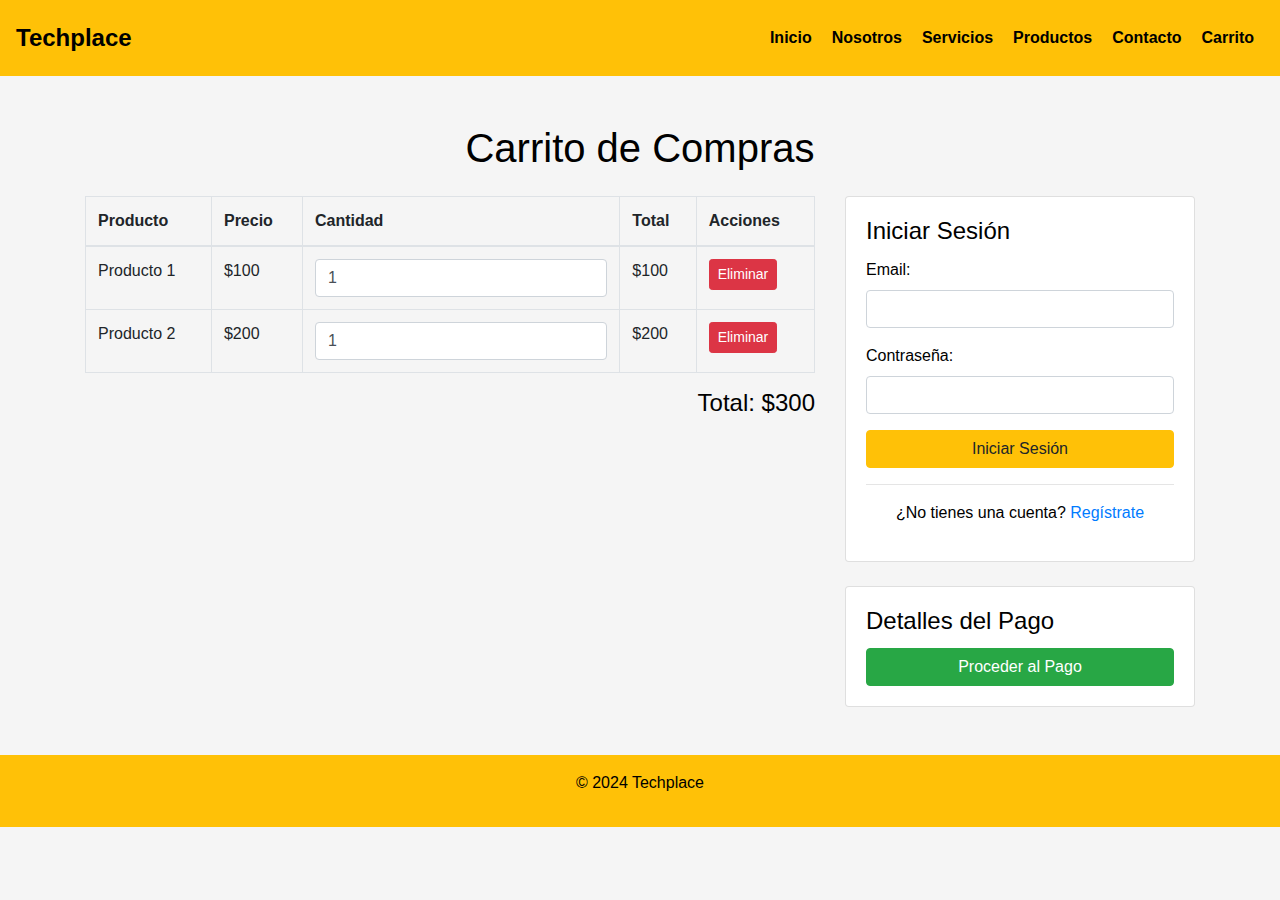
<file: html/carrito.html>
<!DOCTYPE html>
<html lang="es">
<head>
    <meta charset="UTF-8">
    <meta name="viewport" content="width=device-width, initial-scale=1.0">
    <title>Techplace - Carrito de Compras</title>
    <link rel="stylesheet" href="https://stackpath.bootstrapcdn.com/bootstrap/4.5.2/css/bootstrap.min.css">
    <link rel="stylesheet" href="../css/styles.css">
</head>
<body>
    <header class="d-flex justify-content-between align-items-center p-3 bg-warning">
        <div class="logo font-weight-bold">Techplace</div>
        <nav>
            <ul class="nav">
                <li class="nav-item"><a class="nav-link" href="../index.html">Inicio</a></li>
                <li class="nav-item"><a class="nav-link" href="nosotros.html">Nosotros</a></li>
                <li class="nav-item"><a class="nav-link" href="servicios.html">Servicios</a></li>
                <li class="nav-item"><a class="nav-link" href="productos.html">Productos</a></li>
                <li class="nav-item"><a class="nav-link" href="contacto.html">Contacto</a></li>
                <li class="nav-item"><a class="nav-link" href="carrito.html">Carrito</a></li>
            </ul>
        </nav>
        <div class="menu-hamburguesa d-block d-lg-none" id="menuHamburguesa">
            ☰
        </div>
    </header>
    <main class="container mt-5">
        <h1 class="text-center mb-4">Carrito de Compras</h1>
        <div class="row">
            <div class="col-md-8">
                <table class="table table-bordered">
                    <thead>
                        <tr>
                            <th>Producto</th>
                            <th>Precio</th>
                            <th>Cantidad</th>
                            <th>Total</th>
                            <th>Acciones</th>
                        </tr>
                    </thead>
                    <tbody>
                        <tr>
                            <td>Producto 1</td>
                            <td>$100</td>
                            <td><input type="number" value="1" class="form-control"></td>
                            <td>$100</td>
                            <td><button class="btn btn-danger btn-sm">Eliminar</button></td>
                        </tr>
                        <tr>
                            <td>Producto 2</td>
                            <td>$200</td>
                            <td><input type="number" value="1" class="form-control"></td>
                            <td>$200</td>
                            <td><button class="btn btn-danger btn-sm">Eliminar</button></td>
                        </tr>
                    </tbody>
                </table>
                <div class="text-right">
                    <h4>Total: $300</h4>
                </div>
            </div>
            <div class="col-md-4">
                <div class="card">
                    <div class="card-body">
                        <h4 class="card-title">Iniciar Sesión</h4>
                        <form id="login-form" action="#" method="post">
                            <div class="form-group">
                                <label for="email">Email:</label>
                                <input type="email" class="form-control" id="email" name="email" required>
                            </div>
                            <div class="form-group">
                                <label for="password">Contraseña:</label>
                                <input type="password" class="form-control" id="password" name="password" required>
                            </div>
                            <button type="submit" class="btn btn-warning btn-block">Iniciar Sesión</button>
                        </form>
                        <hr>
                        <p class="text-center">¿No tienes una cuenta? <a href="#">Regístrate</a></p>
                    </div>
                </div>
                <div class="card mt-4">
                    <div class="card-body">
                        <h4 class="card-title">Detalles del Pago</h4>
                        <button class="btn btn-success btn-block">Proceder al Pago</button>
                    </div>
                </div>
            </div>
        </div>
    </main>
    <footer class="bg-warning text-center py-3 mt-5">
        <p>&copy; 2024 Techplace</p>
    </footer>
    <script src="https://code.jquery.com/jquery-3.5.1.slim.min.js"></script>
    <script src="https://cdn.jsdelivr.net/npm/@popperjs/core@2.9.2/dist/umd/popper.min.js"></script>
    <script src="https://stackpath.bootstrapcdn.com/bootstrap/4.5.2/js/bootstrap.min.js"></script>
    <script src="../js/script.js"></script>
</body>
</html>
</file>
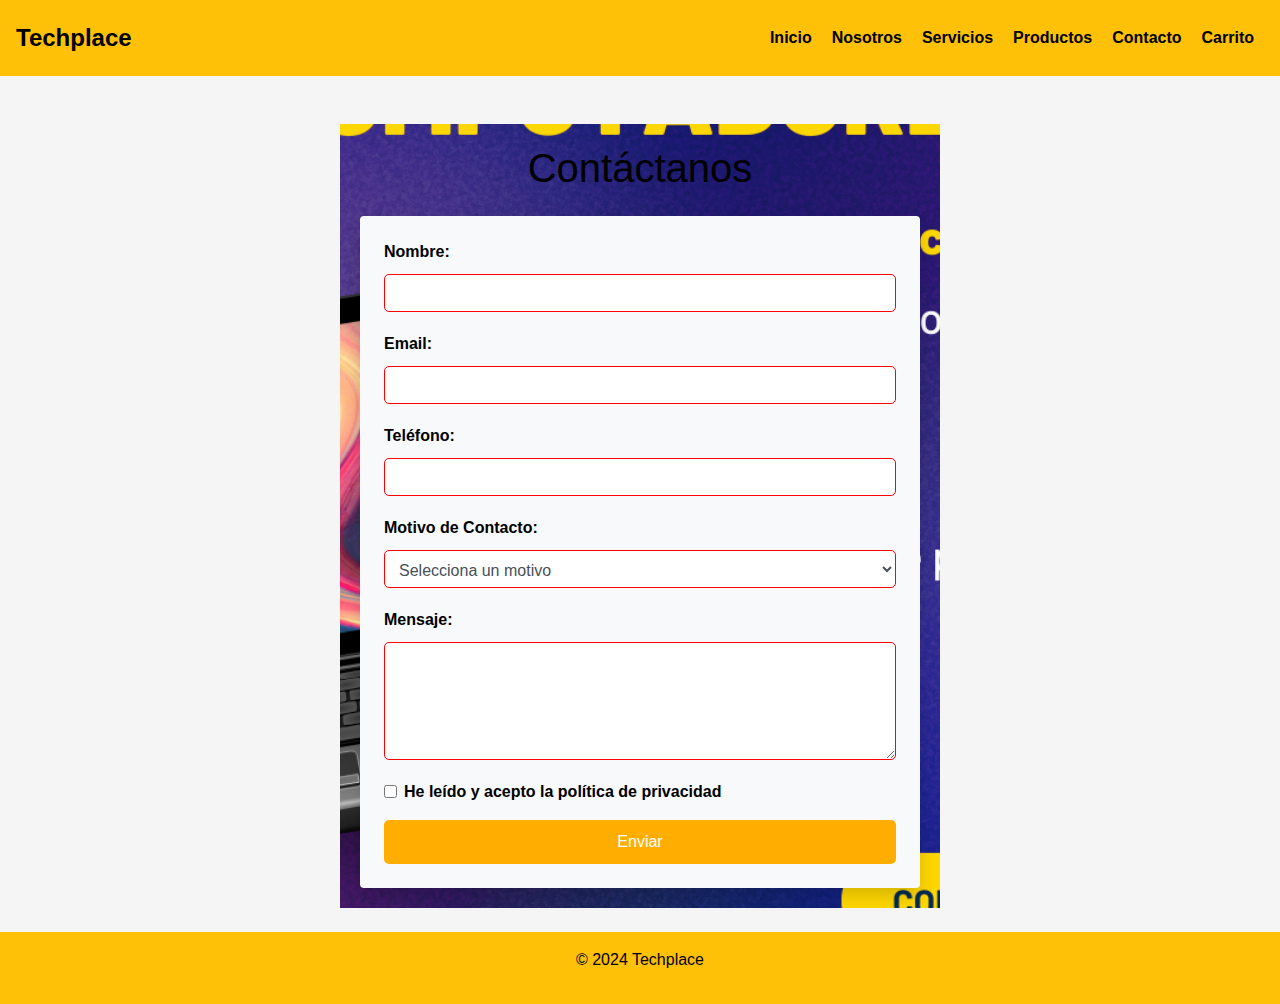
<file: html/contacto.html>
<!DOCTYPE html>
<html lang="es">
<head>
    <meta charset="UTF-8">
    <meta name="viewport" content="width=device-width, initial-scale=1.0">
    <title>Techplace - Contacto</title>
    <link rel="stylesheet" href="https://stackpath.bootstrapcdn.com/bootstrap/4.5.2/css/bootstrap.min.css">
    <link rel="stylesheet" href="../css/styles.css">
</head>
<body>
    <header class="bg-warning p-3 d-flex justify-content-between align-items-center">
        <div class="logo">Techplace</div>
        <nav class="d-none d-md-block">
            <ul class="nav">
                <li class="nav-item"><a class="nav-link" href="../index.html">Inicio</a></li>
                <li class="nav-item"><a class="nav-link" href="nosotros.html">Nosotros</a></li>
                <li class="nav-item"><a class="nav-link" href="servicios.html">Servicios</a></li>
                <li class="nav-item"><a class="nav-link" href="productos.html">Productos</a></li>
                <li class="nav-item"><a class="nav-link" href="contacto.html">Contacto</a></li>
                <li class="nav-item"><a class="nav-link" href="carrito.html">Carrito</a></li>
            </ul>
        </nav>
        <div class="menu-hamburguesa d-block d-md-none" id="menuHamburguesa">
            ☰
        </div>
    </header>
    <nav class="d-md-none">
        <ul class="nav flex-column d-none" id="mobileMenu">
            <li class="nav-item"><a class="nav-link" href="../index.html">Inicio</a></li>
            <li class="nav-item"><a class="nav-link" href="nosotros.html">Nosotros</a></li>
            <li class="nav-item"><a class="nav-link" href="servicios.html">Servicios</a></li>
            <li class="nav-item"><a class="nav-link" href="productos.html">Productos</a></li>
            <li class="nav-item"><a class="nav-link" href="contacto.html">Contacto</a></li>
            <li class="nav-item"><a class="nav-link" href="carrito.html">Carrito</a></li>
        </ul>
    </nav>
    <main class="contacto-main container mt-5">
        <h1 class="text-center mb-4">Contáctanos</h1>
        <div class="background-image">
            <div class="contacto-form-container p-4 bg-light rounded shadow">
                <form id="contact-form" action="#" method="post">
                    <div class="form-group">
                        <label for="nombre">Nombre:</label>
                        <input type="text" class="form-control" id="nombre" name="nombre" required>
                    </div>
                    <div class="form-group">
                        <label for="email">Email:</label>
                        <input type="email" class="form-control" id="email" name="email" required>
                    </div>
                    <div class="form-group">
                        <label for="telefono">Teléfono:</label>
                        <input type="tel" class="form-control" id="telefono" name="telefono" required>
                    </div>
                    <div class="form-group">
                        <label for="motivo">Motivo de Contacto:</label>
                        <select class="form-control" id="motivo" name="motivo" required>
                            <option value="">Selecciona un motivo</option>
                            <option value="Consulta">Consulta</option>
                            <option value="Soporte">Soporte</option>
                            <option value="Comentarios">Comentarios</option>
                        </select>
                    </div>
                    <div class="form-group">
                        <label for="mensaje">Mensaje:</label>
                        <textarea class="form-control" id="mensaje" name="mensaje" rows="4" required></textarea>
                    </div>
                    <div class="form-check mb-3">
                        <input type="checkbox" class="form-check-input" id="politica" name="politica" required>
                        <label class="form-check-label" for="politica">He leído y acepto la política de privacidad</label>
                    </div>
                    <button type="submit" class="btn btn-warning btn-block">Enviar</button>
                </form>
            </div>
    </div>        
    </main>
    <footer class="bg-warning text-center p-3 mt-4">
        <p>&copy; 2024 Techplace</p>
    </footer>
    <script src="https://code.jquery.com/jquery-3.5.1.slim.min.js"></script>
    <script src="https://cdn.jsdelivr.net/npm/@popperjs/core@2.5.4/dist/umd/popper.min.js"></script>
    <script src="https://stackpath.bootstrapcdn.com/bootstrap/4.5.2/js/bootstrap.min.js"></script>
    <script src="../js/script.js"></script>
</body>
</html>
</file>
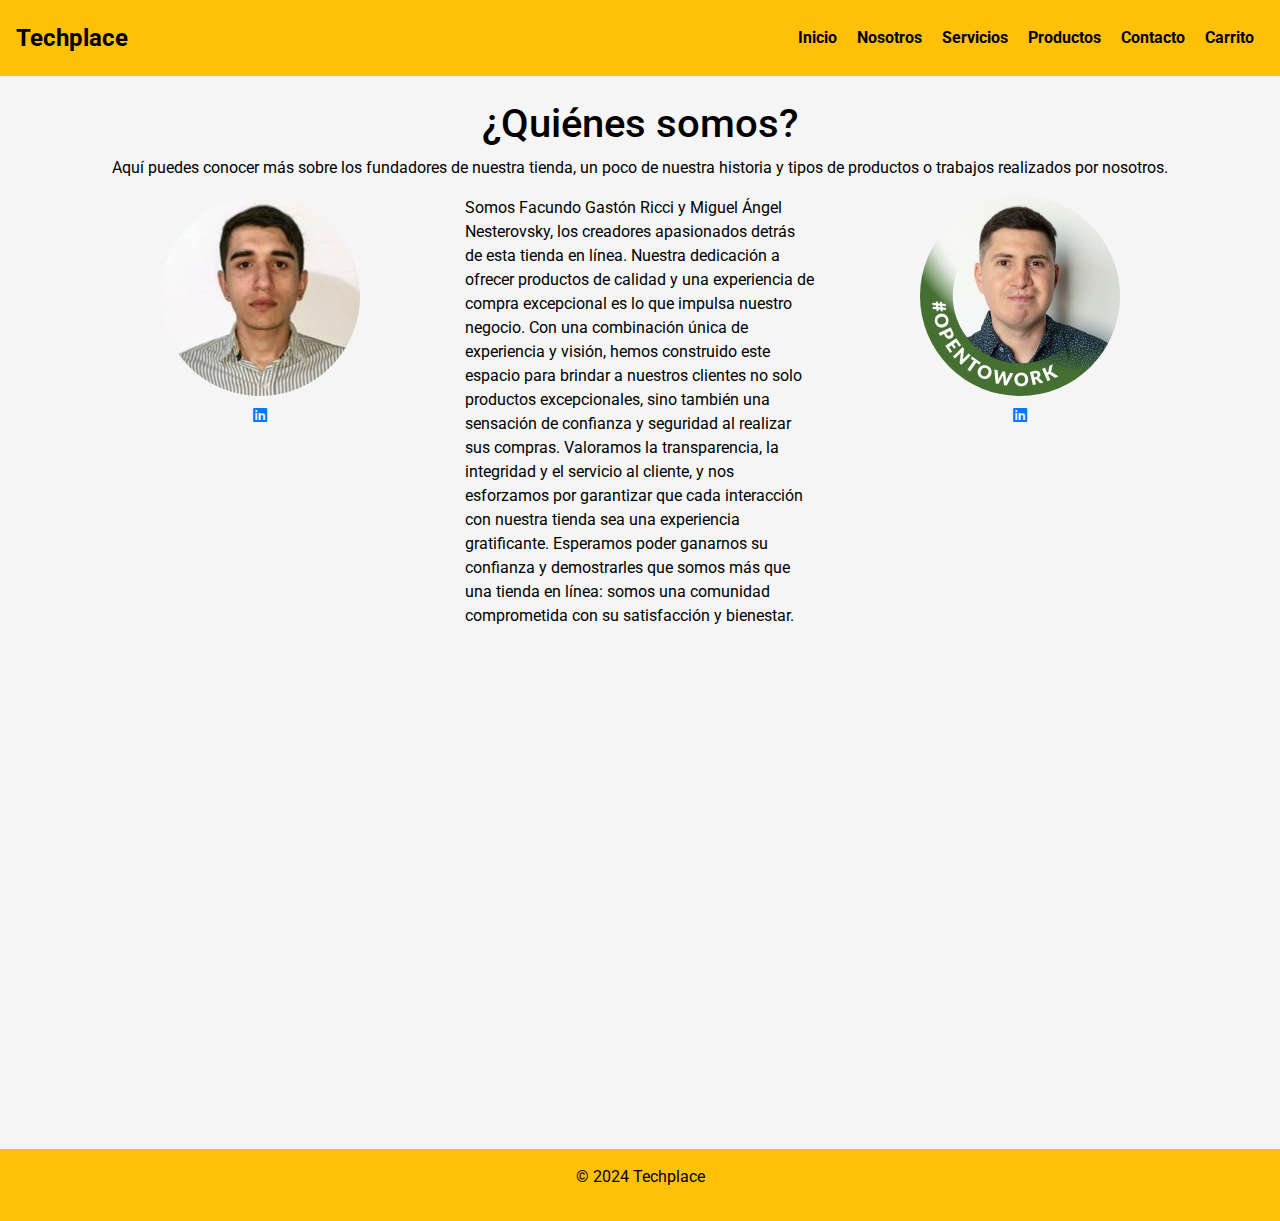
<file: html/nosotros.html>
<!DOCTYPE html>
<html lang="es">
<head>
        <meta charset="UTF-8">
        <meta name="viewport" content="width=device-width, initial-scale=1.0">
        <title>Techplace</title>
        <link rel="stylesheet" href="https://stackpath.bootstrapcdn.com/bootstrap/4.5.2/css/bootstrap.min.css">
        <link rel="stylesheet" href="../css/styles.css">
        <link rel="stylesheet" href="https://cdnjs.cloudflare.com/ajax/libs/font-awesome/5.15.4/css/all.min.css">
        <link rel="preconnect" href="https://fonts.gstatic.com">
        <link href="https://fonts.googleapis.com/css2?family=Roboto:wght@400;700&display=swap" rel="stylesheet">
<body>
    <header class="bg-warning p-3 d-flex justify-content-between align-items-center">
        <div class="logo">Techplace</div>
        <nav class="d-none d-md-block">
            <ul class="nav">
                <li class="nav-item"><a class="nav-link" href="../index.html">Inicio</a></li>
                <li class="nav-item"><a class="nav-link" href="#">Nosotros</a></li>
                <li class="nav-item"><a class="nav-link" href="servicios.html">Servicios</a></li>
                <li class="nav-item"><a class="nav-link" href="productos.html">Productos</a></li>
                <li class="nav-item"><a class="nav-link" href="contacto.html">Contacto</a></li>
                <li class="nav-item"><a class="nav-link" href="carrito.html">Carrito</a></li>
            </ul>
        </nav>
        <div class="menu-hamburguesa d-block d-md-none" id="menuHamburguesa">
            ☰
        </div>
    </header>
    <nav class="d-md-none">
        <ul class="nav flex-column" id="mobileMenu">
            <li class="nav-item"><a class="nav-link" href="../index.html">Inicio</a></li>
            <li class="nav-item"><a class="nav-link" href="#">Nosotros</a></li>
            <li class="nav-item"><a class="nav-link" href="servicios.html">Servicios</a></li>
            <li class="nav-item"><a class="nav-link" href="productos.html">Productos</a></li>
            <li class="nav-item"><a class="nav-link" href="contacto.html">Contacto</a></li>
            <li class="nav-item"><a class="nav-link" href="carrito.html">Carrito</a></li>
        </ul>
    </nav>
    <main class="container mt-4">
        <h1 class="text-center">¿Quiénes somos?</h1>
        <p class="text-center">Aquí puedes conocer más sobre los fundadores de nuestra tienda, un poco de nuestra historia y tipos de productos o trabajos realizados por nosotros.</p>
        <section class="row">
            <div class="col-md-4 text-center">
                <div class="perfil mb-3">
                    <img src="../img/perfil-facundo.png" alt="perfil-facundo" class="img-fluid rounded-circle">
                    <div class="linkedin-box mt-2">
                        <a href="https://www.linkedin.com/in/facundo-gaston-ricci-812761235/" target="_blank" class="linkedin-icon"><i class="fab fa-linkedin"></i></a>
                    </div>
                </div>
            </div>
            <div class="col-md-4">
                <p>Somos Facundo Gastón Ricci y Miguel Ángel Nesterovsky, los creadores apasionados detrás de esta tienda en línea. 
                    Nuestra dedicación a ofrecer productos de calidad y una experiencia de compra excepcional es lo que impulsa nuestro 
                    negocio. Con una combinación única de experiencia y visión, hemos construido este espacio para brindar a nuestros 
                    clientes no solo productos excepcionales, sino también una sensación de confianza y seguridad al realizar sus compras. 
                    Valoramos la transparencia, la integridad y el servicio al cliente, y nos esforzamos por garantizar que cada interacción 
                    con nuestra tienda sea una experiencia gratificante. Esperamos poder ganarnos su confianza y demostrarles que somos más 
                    que una tienda en línea: somos una comunidad comprometida con su satisfacción y bienestar.
                </p>
            </div>
            <div class="col-md-4 text-center">
                <div class="perfil mb-3">
                    <img src="../img/perfil-miguel.png" alt="perfil-miguel" class="img-fluid rounded-circle">
                    <div class="linkedin-box mt-2">
                        <a href="https://www.linkedin.com/in/miguel-angel-nesterovsky-a-18985b237/" target="_blank" class="linkedin-icon"><i class="fab fa-linkedin"></i></a>
                    </div>
                </div>
            </div>
        </section>
        <section class="google-maps mt-4">
            <div class="map-container">
                <iframe src="https://www.google.com/maps/embed?pb=!3m2!1ses-419!2sar!4v1716225688432!5m2!1ses-419!2sar!6m8!1m7!1sJbJNvodunB4BwZS0tOHhcw!2m2!1d-34.60295539340036!2d-58.38160467410462!3f176.0444545284881!4f-0.8624395405005316!5f0.7820865974627469" allowfullscreen="" loading="lazy" referrerpolicy="no-referrer-when-downgrade" class="w-100" height="450" frameborder="0" style="border:0;"></iframe>
            </div>
        </section>
    </main>
    <footer class="bg-warning text-center p-3 mt-4">
        <p>&copy; 2024 Techplace</p>
    </footer>
    <script src="https://code.jquery.com/jquery-3.5.1.slim.min.js"></script>
    <script src="https://cdn.jsdelivr.net/npm/@popperjs/core@2.5.4/dist/umd/popper.min.js"></script>
    <script src="https://stackpath.bootstrapcdn.com/bootstrap/4.5.2/js/bootstrap.min.js"></script>
    <script src="../js/script.js"></script>
</body>
</html>
</file>
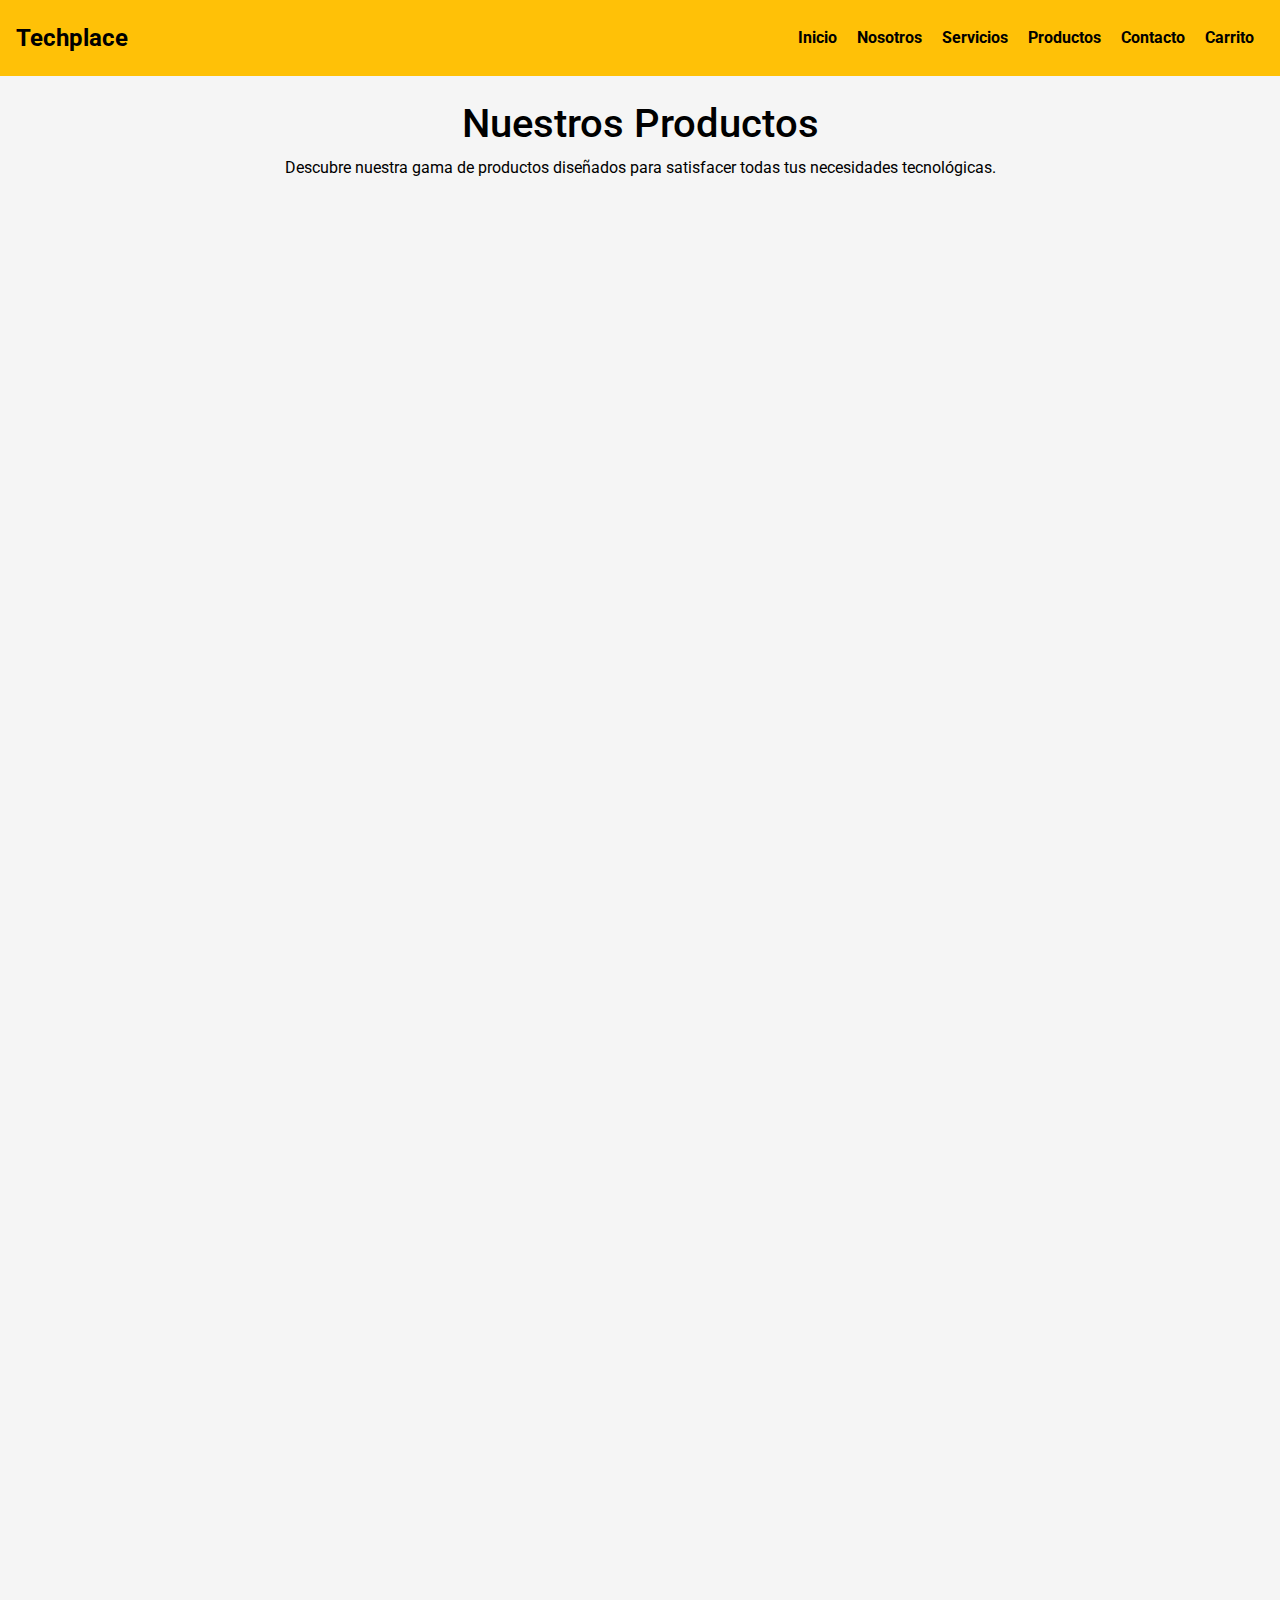
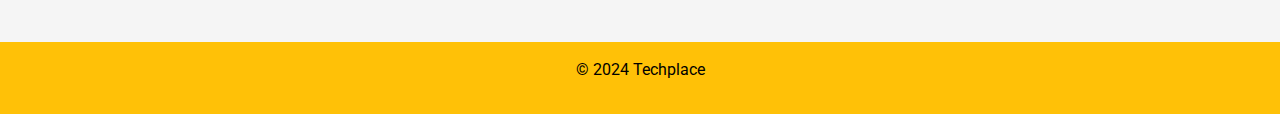
<file: html/productos.html>
<!DOCTYPE html>
<html lang="es">
<head>
    <meta charset="UTF-8">
    <meta name="viewport" content="width=device-width, initial-scale=1.0">
    <title>Productos - Techplace</title>
    <link rel="stylesheet" href="https://stackpath.bootstrapcdn.com/bootstrap/4.5.2/css/bootstrap.min.css">
    <link rel="stylesheet" href="../css/styles.css">
    <link rel="stylesheet" href="https://cdnjs.cloudflare.com/ajax/libs/font-awesome/5.15.4/css/all.min.css">
    <link rel="preconnect" href="https://fonts.gstatic.com">
    <link href="https://fonts.googleapis.com/css2?family=Roboto:wght@400;700&display=swap" rel="stylesheet">
</head>
<body>
    <header class="bg-warning p-3 d-flex justify-content-between align-items-center">
        <div class="logo">Techplace</div>
        <nav class="d-none d-md-block">
            <ul class="nav">
                <li class="nav-item"><a class="nav-link" href="../index.html">Inicio</a></li>
                <li class="nav-item"><a class="nav-link" href="nosotros.html">Nosotros</a></li>
                <li class="nav-item"><a class="nav-link" href="servicios.html">Servicios</a></li>
                <li class="nav-item"><a class="nav-link" href="#">Productos</a></li>
                <li class="nav-item"><a class="nav-link" href="contacto.html">Contacto</a></li>
                <li class="nav-item"><a class="nav-link" href="carrito.html">Carrito</a></li>
            </ul>
        </nav>
        <div class="menu-hamburguesa d-block d-md-none" id="menuHamburguesa">
            ☰
        </div>
    </header>
    <nav class="d-md-none">
        <ul class="nav flex-column d-none" id="mobileMenu">
            <li class="nav-item"><a class="nav-link" href="../index.html">Inicio</a></li>
            <li class="nav-item"><a class="nav-link" href="nosotros.html">Nosotros</a></li>
            <li class="nav-item"><a class="nav-link" href="servicios.html">Servicios</a></li>
            <li class="nav-item"><a class="nav-link" href="#">Productos</a></li>
            <li class="nav-item"><a class="nav-link" href="contacto.html">Contacto</a></li>
            <li class="nav-item"><a class="nav-link" href="carrito.html">Carrito</a></li>
        </ul>
    </nav>
    <main class="container mt-4">
        <h1 class="text-center">Nuestros Productos</h1>
        <p class="text-center">Descubre nuestra gama de productos diseñados para satisfacer todas tus necesidades tecnológicas.</p>
        <section class="row">
            <div class="col-md-4 producto fadeIn">
                <div class="card mb-4">
                    <img src="../img/amd-ryzen-9.jpg" class="card-img-top" alt="Producto 1">
                    <div class="card-body">
                        <h5 class="card-title">AMD Procesador de escritorio Ryzen™ 9 7900X3D</h5>
                        <p class="card-text">AMD Procesador de escritorio Ryzen™ 9 7900X3D de 12 núcleos y 24 hilos</p>
                        <a href="#" class="btn btn-warning">Comprar</a>
                    </div>
                </div>
            </div>
            <div class="col-md-4 producto fadeIn">
                <div class="card mb-4">
                    <img src="../img/amd-ryzen-7.jpg" class="card-img-top" alt="Producto 2">
                    <div class="card-body">
                        <h5 class="card-title">AMD Procesador de escritorio desbloqueado Ryzen 7 5800X</h5>
                        <p class="card-text">AMD El procesador de 8 núcleos más rápido para escritorio convencional, 
                            con 16 hilos de procesamiento. Soporte del sistema operativo-Windows 10 Edición de 64 bits</p>
                        <a href="#" class="btn btn-warning">Comprar</a>
                    </div>
                </div>
            </div>
            <div class="col-md-4 producto fadeIn">
                <div class="card mb-4">
                    <img src="../img/amd-ryzen-5.jpg" class="card-img-top" alt="Producto 3">
                    <div class="card-body">
                        <h5 class="card-title">AMD Ryzen™ 5 5500 Procesador de escritorio</h5>
                        <p class="card-text">AMD El procesador de 6 núcleos y 12 hilos de procesamiento, 
                            incluido con el enfriador de aspiradora Quiet AMD Wraith</p>
                        <a href="#" class="btn btn-warning">Comprar</a>
                    </div>
                </div>
            </div>
        </section>
        <section class="row mt-4">
            <div class="col-md-4 producto fadeIn">
                <div class="card mb-4">
                    <img src="../img/intel-core-i9.jpg" class="card-img-top" alt="Producto 3">
                    <div class="card-body">
                        <h5 class="card-title">Procesador gamer Intel Core i9-9900K</h5>
                        <p class="card-text">Procesador gamer Intel Core i9-9900K CM8068403873914 de 8 núcleos 
                            y 5GHz de frecuencia con gráfica integrada</p>
                        <a href="#" class="btn btn-warning">Comprar</a>
                    </div>
                </div>
            </div>
            <div class="col-md-4 producto fadeIn">
                <div class="card mb-4">
                    <img src="../img/intel-core-i7.jpg" class="card-img-top" alt="Producto 5">
                    <div class="card-body">
                        <h5 class="card-title">Procesador gamer Intel Core i7-8700</h5>
                        <p class="card-text">Procesador gamer Intel Core i7-8700 CM8068403358316 
                            de 6 núcleos y 4.6GHz de frecuencia con gráfica integrada 2 imágenes</p>
                        <a href="#" class="btn btn-warning">Comprar</a>
                    </div>
                </div>
            </div>
            <div class="col-md-4 producto fadeIn">
                <div class="card mb-4">
                    <img src="../img/intel-core-i5.jpg" class="card-img-top" alt="Producto 6">
                    <div class="card-body">
                        <h5 class="card-title">Procesador de escritorio Core i5-9400</h5>
                        <p class="card-text">Procesador de escritorio Core i5-9400 6 núcleos 
                            2.90GHz hasta 4. Procesadores Turbo LGA1151 serie 300 de 65W de 65W 
                            BX80684I59400 de 10GHz</p>
                        <a href="#" class="btn btn-warning">Comprar</a>
                    </div>
                </div>
            </div>
        </section>
    </main>
    <footer class="bg-warning text-center p-3 mt-4">
        <p>&copy; 2024 Techplace</p>
    </footer>
    <script src="https://code.jquery.com/jquery-3.5.1.slim.min.js"></script>
    <script src="https://cdn.jsdelivr.net/npm/@popperjs/core@2.5.4/dist/umd/popper.min.js"></script>
    <script src="https://stackpath.bootstrapcdn.com/bootstrap/4.5.2/js/bootstrap.min.js"></script>
    <script src="../js/script.js"></script>
</body>
</html>
</file>
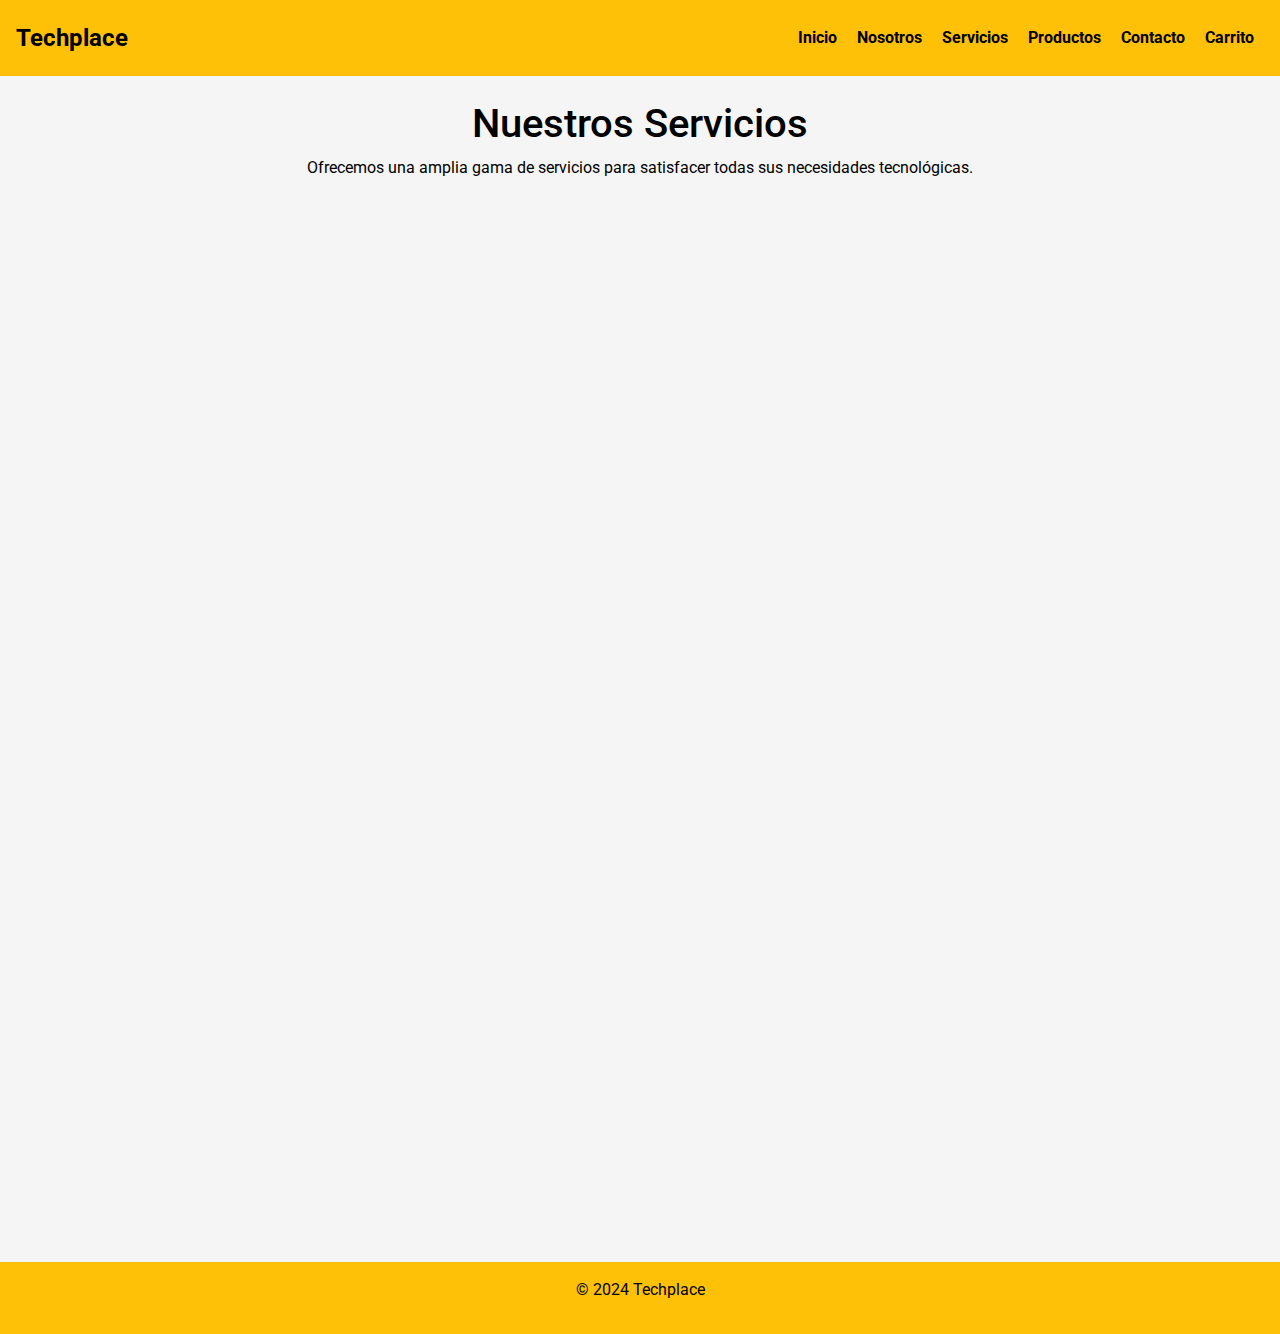
<file: html/servicios.html>
<!DOCTYPE html>
<html lang="es">
<head>
    <meta charset="UTF-8">
    <meta name="viewport" content="width=device-width, initial-scale=1.0">
    <title>TechPlace</title>
    <title>Servicios - Techplace</title>
    <link rel="stylesheet" href="https://stackpath.bootstrapcdn.com/bootstrap/4.5.2/css/bootstrap.min.css">
    <link rel="stylesheet" href="../css/styles.css">
    <link rel="stylesheet" href="https://cdnjs.cloudflare.com/ajax/libs/font-awesome/5.15.4/css/all.min.css">
    <link rel="preconnect" href="https://fonts.gstatic.com">
    <link href="https://fonts.googleapis.com/css2?family=Roboto:wght@400;700&display=swap" rel="stylesheet">
</head>
<body>
    <header class="bg-warning p-3 d-flex justify-content-between align-items-center">
        <div class="logo">Techplace</div>
        <nav class="d-none d-md-block">
            <ul class="nav">
                <li class="nav-item"><a class="nav-link" href="../index.html">Inicio</a></li>
                <li class="nav-item"><a class="nav-link" href="nosotros.html">Nosotros</a></li>
                <li class="nav-item"><a class="nav-link" href="#">Servicios</a></li>
                <li class="nav-item"><a class="nav-link" href="productos.html">Productos</a></li>
                <li class="nav-item"><a class="nav-link" href="contacto.html">Contacto</a></li>
                <li class="nav-item"><a class="nav-link" href="carrito.html">Carrito</a></li>
            </ul>
        </nav>
        <div class="menu-hamburguesa d-block d-md-none" id="menuHamburguesa">
            ☰
        </div>
    </header>
    <nav class="d-md-none">
        <ul class="nav flex-column d-none" id="mobileMenu">
            <li class="nav-item"><a class="nav-link" href="../index.html">Inicio</a></li>
            <li class="nav-item"><a class="nav-link" href="nosotros.html">Nosotros</a></li>
            <li class="nav-item"><a class="nav-link" href="#">Servicios</a></li>
            <li class="nav-item"><a class="nav-link" href="#">Productos</a></li>
            <li class="nav-item"><a class="nav-link" href="contacto.html">Contacto</a></li>
            <li class="nav-item"><a class="nav-link" href="carrito.html">Carrito</a></li>
        </ul>
    </nav>
    <main class="container mt-4">
        <h1 class="text-center">Nuestros Servicios</h1>
        <p class="text-center">Ofrecemos una amplia gama de servicios para satisfacer todas sus necesidades tecnológicas.</p>
    <section class="tres-cards">    
        <div class="col-md-4 fadeIn">
            <div class="card mb-4">
                <img src="../img/mejora-pc.jpg" class="card-img-top" alt="Servicio-de-mejora">
                <div class="card-body">
                    <h5 class="card-title">Actualizaciones y mejoras:</h5>
                    <p class="card-text">Ofrecemos servicios de actualización de hardware para mejorar el rendimiento
                        de las computadoras de nuestros clientes. Esto podría incluir la instalación 
                        de componentes más potentes, como unidades de estado sólido (SSD) para 
                        mejorar la velocidad de almacenamiento, o aumentar la memoria RAM.</p>
                    <a href="#" class="btn btn-warning">Consultar Servicio</a>
                </div>
            </div>
        </div>
        <div class="col-md-4 fadeIn">
            <div class="card mb-4">
                <img src="../img/Reparacion-pc.jpg" class="card-img-top" alt="Reparacion-mantenimiento">
                <div class="card-body">
                    <h5 class="card-title">Reparación y mantenimiento:</h5>
                    <p class="card-text">Proporcionamos servicios de reparación para computadoras y laptops. Esto puede
                        incluir la reparación de hardware (reemplazo de componentes defectuosos,
                        reparación de pantallas rotas, etc.) y software (eliminación de virus, 
                        optimización del sistema, etc.).</p>
                    <a href="#" class="btn btn-warning">Consultar Servicio</a>
                </div>
            </div>
        </div>
        <div class="col-md-4 fadeIn">
            <div class="card mb-4">
                <img src="../img/Personalizacion-pc.jpg" class="card-img-top" alt="Personalizacion-pc">
                <div class="card-body">
                    <h5 class="card-title">Configuración personalizada:</h5>
                    <p class="card-text">Ayudamos a nuestros clientes a personalizar sus computadoras según sus necesidades específicas. 
                        Esto podría incluir la selección de componentes y la construcción de computadoras a medida para juegos, 
                        diseño gráfico, edición de video, etc.</p>
                    <a href="#" class="btn btn-warning">Consultar Servicio</a>
                </div>
            </div>
        </div>
    </section>
    <section class="tres-cards">
        <div class="col-md-4 fadeIn">
            <div class="card mb-4">
                <img src="../img/Asesoramiento-pc.jpg" class="card-img-top" alt="Asesoramiento-tecnico">
                <div class="card-body">
                    <h5 class="card-title">Asesoramiento técnico:</h5>
                    <p class="card-text">Proporcionamos asesoramiento técnico a nuestros clientes sobre qué computadora o componente 
                        se adapta mejor a sus necesidades y presupuesto.</p>
                    <a href="#" class="btn btn-warning">Consultar Servicio</a>
                </div>
            </div>
        </div>
        <div class="col-md-4 fadeIn">
            <div class="card mb-4">
                <img src="../img/Segurida-redes-pc.jpg" alt="Servicios-redes-seguridad">
                <div class="card-body">
                    <h5 class="card-title">Servicios de redes y seguridad:</h5>
                    <p class="card-text">Ofrecemos servicios para configurar redes domésticas o empresariales, así como para garantizar la 
                        seguridad de las computadoras y redes contra amenazas cibernéticas.</p>
                    <a href="#" class="btn btn-warning">Consultar Servicio</a>
                </div>
            </div>
        </div>
        <div class="col-md-4 fadeIn">
            <img src="../img/reciclaje-pc.jpg" alt="Reciclaje-pc">
            <div class="card mb-4">
                <div class="card-body">
                    <h5 class="card-title">Reciclaje y disposición adecuada de equipos:</h5>
                    <p class="card-text">Ofrecemos servicios de reciclaje para computadoras viejas o no deseadas, asegurándote de que se desechen 
                        de manera responsable y respetuosa con el medio ambiente.</p>
                    <a href="#" class="btn btn-warning">Consultar Servicio</a>
                </div>
            </div>
        </div>
    </section>
    </main>
    <footer class="bg-warning text-center p-3 mt-4">
        <p>&copy; 2024 Techplace</p>
    </footer>
    <script src="https://code.jquery.com/jquery-3.5.1.slim.min.js"></script>
    <script src="https://cdn.jsdelivr.net/npm/@popperjs/core@2.5.4/dist/umd/popper.min.js"></script>
    <script src="https://stackpath.bootstrapcdn.com/bootstrap/4.5.2/js/bootstrap.min.js"></script>
    <script src="../js/script.js"></script>
</body>
</html>
</file>
<file: css/styles.css>
/* Estilos generales */
body {
    font-family: 'Roboto', sans-serif;
    background-color: #F5F5F5;
    color: #000;
    margin: 0;
    padding: 0;
}
.fadeIn {
    opacity: 0;
    animation: fadeInAnimation ease 1s forwards;
}
@keyframes fadeInAnimation {
    0% {
        opacity: 0;
    }
    100% {
        opacity: 1;
    }
}
header {
    background-color: #FFD700;
    color: #000;
    padding: 10px;
    display: flex;
    justify-content: space-between;
    align-items: center;
    position: relative;
}

.logo {
    font-size: 24px;
    font-weight: bold;
}

.nav-link {
    color: #000;
    padding: 10px;
    text-decoration: none;
    font-weight: bold;
}

.nav-link:hover {
    color: #fff;
    background-color: #FFC107;
    border-radius: 5px;
}

.menu-hamburguesa {
    display: none;
    font-size: 24px;
    cursor: pointer;
}

#mobileMenu {
    display: none;
}

.banner {
    height: 400px;
    background-color: #FFD700;
    background: url('../img/Technoplace.png') no-repeat center center;
    background-size: cover;
    color: #FFF;
    text-align: center;
    padding: 100px 20px;
    margin-bottom: 20px;
}

.titulo {
    color: #000;
    text-align: center;
    padding: 50px 20px;
}

.productos-grid {
    padding: 20px;
    display: grid;
    grid-template-columns: repeat(auto-fit, minmax(250px, 1fr));
    gap: 20px;
}

.producto {
    background-color: #FFF;
    border: 1px solid #DDD;
    border-radius: 5px;
    padding: 20px;
    text-align: center;
}

.producto img {
    max-width: 100%;
    height: auto;
}

.producto h3 {
    margin: 10px 0;
    font-size: 18px;
}

.producto p {
    font-size: 16px;
    font-weight: bold;
    color: #333;
}

.producto button {
    background-color: #FFC107;
    border: none;
    color: #000;
    padding: 10px 20px;
    font-size: 16px;
    cursor: pointer;
    border-radius: 5px;
}

.producto button:hover {
    background-color: #FFA000;
    color: #FFF;
}

footer {
    background-color: #FFD700;
    padding: 10px;
    text-align: center;
}

/* Estilos para el formulario de contacto */
.contacto-main {
    max-width: 600px;
    margin: 0 auto;
    padding: 20px;
    background: url('../img/Imagen-fondo-formulario.png') no-repeat center center fixed;
    background-size: cover;
}

.contacto-main h1 {
    text-align: center;
    margin-bottom: 30px;
}

.contacto-form-container {
    background-color: #fff;
    padding: 20px;
    border-radius: 10px;
    box-shadow: 0 0 10px rgba(0, 0, 0, 0.1);
}

.contacto-form-container label {
    display: block;
    margin-bottom: 10px;
    font-weight: bold;
}

.contacto-form-container input[type="text"],
.contacto-form-container input[type="email"],
.contacto-form-container input[type="tel"],
.contacto-form-container select,
.contacto-form-container textarea {
    width: 100%;
    padding: 10px;
    margin-bottom: 20px;
    border: 1px solid #CCC;
    border-radius: 5px;
    box-sizing: border-box;
}

.contacto-form-container textarea {
    resize: vertical;
}

.contacto-form-container input[type="checkbox"] {
    display: inline;
    margin-right: 10px;
    margin-bottom: 20px;
}

.contacto-form-container button[type="submit"] {
    background-color: #FFAE00;
    color: #FFF;
    border: none;
    padding: 10px 20px;
    font-size: 16px;
    border-radius: 5px;
    cursor: pointer;
    transition: background-color 0.3s ease;
}

.contacto-form-container button[type="submit"]:hover {
    background-color: #FF8C00;
}

/* Estilos para errores de validación */
.contacto-form-container input:invalid,
.contacto-form-container select:invalid,
.contacto-form-container textarea:invalid {
    border-color: #FF0000;
}

.contacto-form-container input:invalid:focus,
.contacto-form-container select:invalid:focus,
.contacto-form-container textarea:invalid:focus {
    outline: none;
}

.contacto-form-container .invalid-feedback {
    color: #FF0000;
    font-size: 14px;
    margin-top: 5px;
}

/* Estilos para éxito de validación */
.contacto-form-container input:valid,
.contacto-form-container select:valid,
.contacto-form-container textarea:valid {
    border-color: #00CC00;
}

.contacto-form-container input:valid:focus,
.contacto-form-container select:valid:focus,
.contacto-form-container textarea:valid:focus {
    outline: none;
}

.contacto-form-container .valid-feedback {
    color: #00CC00;
    font-size: 14px;
    margin-top: 5px;
}

/* Media Queries */

/* Tablets (768px - 1024px) */
@media (max-width: 1024px) {
    .producto {
        width: calc(50% - 40px);
    }
}

/* Mobile devices (max-width: 767px) */
@media (max-width: 767px) {
    header {
        flex-direction: column;
        align-items: flex-start;
    }

    header nav ul {
        display: none;
        flex-direction: column;
        align-items: flex-start;
        width: 100%;
        position: absolute;
        top: 70px;
        right: 0;
        background-color: #FFD700;
        padding: 10px;
        box-shadow: -2px 2px 5px rgba(0,0,0,0.1);
    }

    header nav ul.show {
        display: flex;
    }

    header nav ul li {
        margin-left: 0;
        margin-bottom: 10px;
    }

    header nav ul li a {
        padding: 10px;
        display: block;
        width: 100%;
    }

    .menu-hamburguesa {
        display: block;
    }

    .banner {
        padding: 50px 20px;
    }

    .producto {
        width: 100%;
    }
}
.tres-cards{
    display: flex;
    justify-content: space-between;
}
</file>
